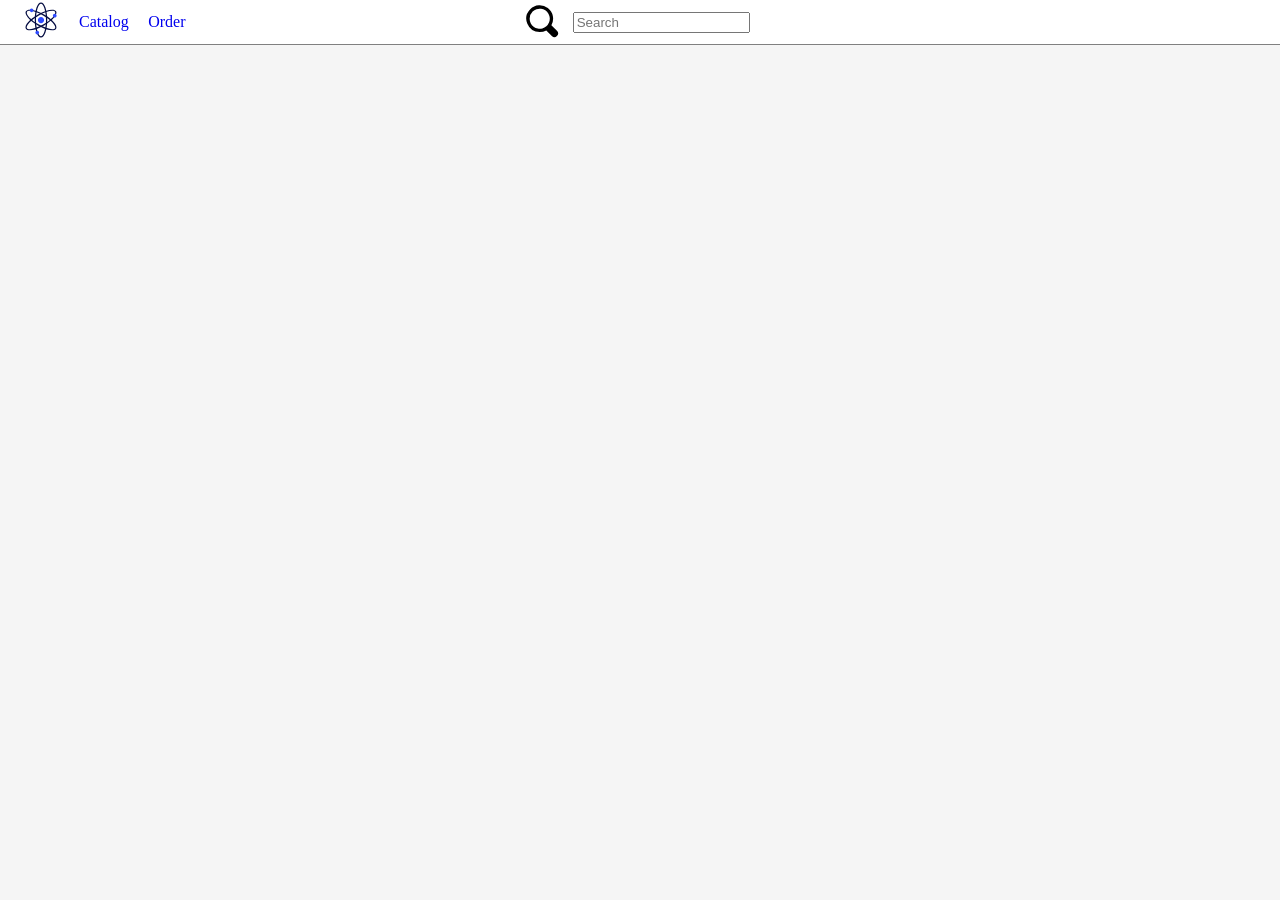
<file: navigation_bar/index.html>
<!doctype html>
<html lang="en">
  <head>
    <meta charset="UTF-8"/>
    <title>Navigation Bar</title>
    <link href="style.css" rel="stylesheet"/>
  </head>
  <body>
    <header>
      <nav>
        <div id="left-section">
          <a href="index.html">
			<img alt="logo_image" id="nav-logo" height="40px" src="public/genetic-data.svg"/>
		  </a>
          <a id="nav-catalog" href="catalog.html">Catalog</a>
          <a id="nav-order" href="order.html">Order</a>
		</div>
        <div id="mid-section">
		  <img alt="search_image" height="40px" src="public/find.svg"/>
		  <input type="text" placeholder="Search"/>
		</div>
      </nav>
    </header>
  </body>
</html>
</file>
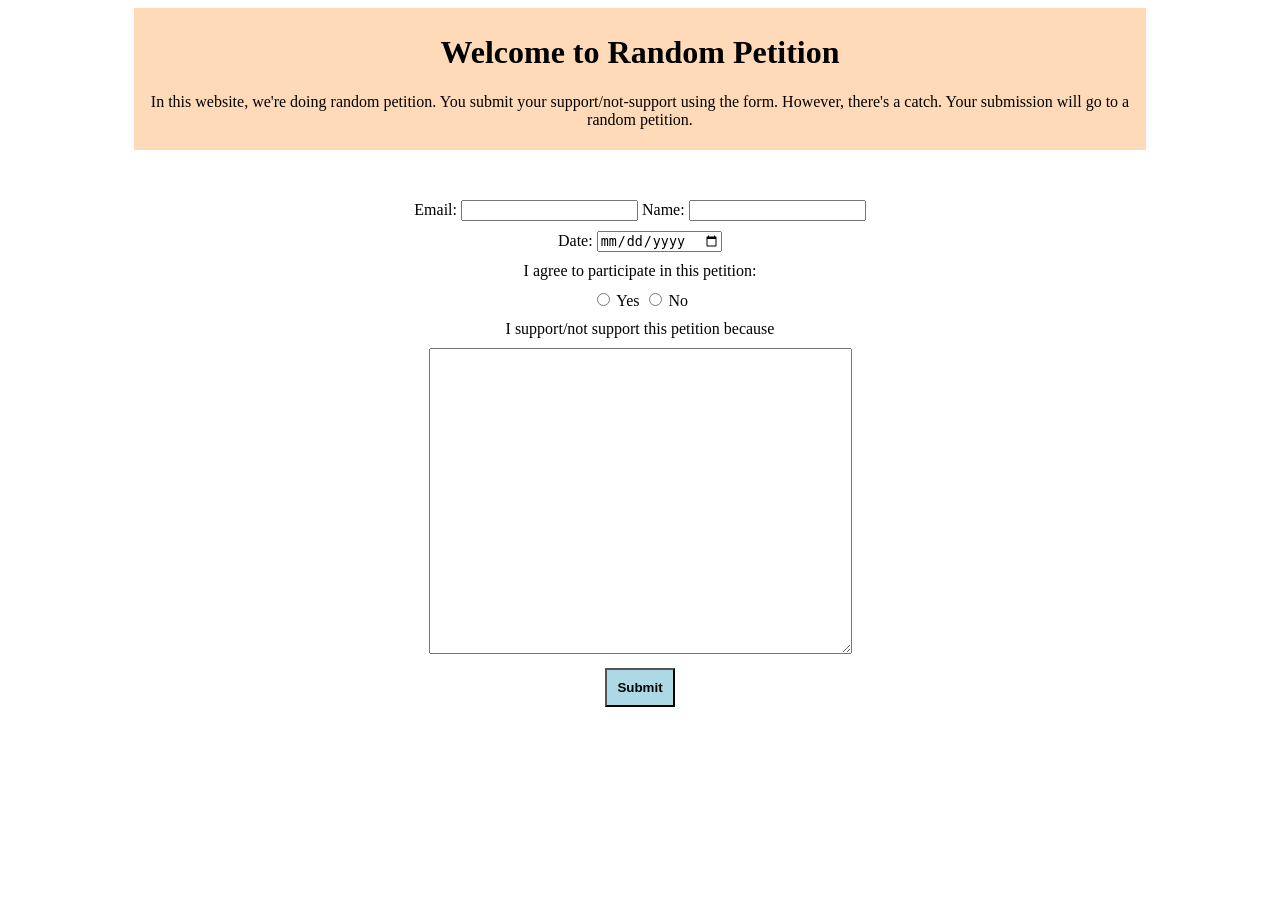
<file: random_petition/index.html>
<!doctype html>
<html>
  <head>
    <title>Random Petition</title>
    <link href="style.css" rel="stylesheet"/>
  </head>
  <body>
    <header>
      <h1>Welcome to Random Petition</h1>
      <p>
		In this website, we're doing random petition. You submit your support/not-support using the form.
		However, there's a catch. Your submission will go to a random petition.
	  </p>
    </header>
    <main>
      <form action="">
		<!-- Row 1 -->
		<div>
		  <label for="">Email: </label>
		  <input name="" type="email" value=""/>
		  <label for="">Name: </label>
		  <input name="" type="text" value=""/>
		</div>
		<!-- Row 2 -->
		<div>
          <label for="">Date: </label>
          <input name="" type="date" value=""/>
		</div>
		<!-- Row 3 -->
		<div>
          <label for="">I agree to participate in this petition:</label>
          <div>
			<input name="" type="radio" value=""/>
			<label for="">Yes</label>
			
			<input name="" type="radio" value=""/>		  
			<label for="">No</label>		  
		  </div>
		</div>
		<!-- Row 4 -->
		<div>
          <label for="">I support/not support this petition because</label>
          <div>
			<textarea cols="50" id="" name="" rows="20"></textarea>
		  </div>
		</div>
		<!-- Row 5 -->
		<div>
          <input id="submit-button" name="" type="submit" value="Submit"/>
		</div>
      </form>
	</main>
  </body>
</html>
</file>
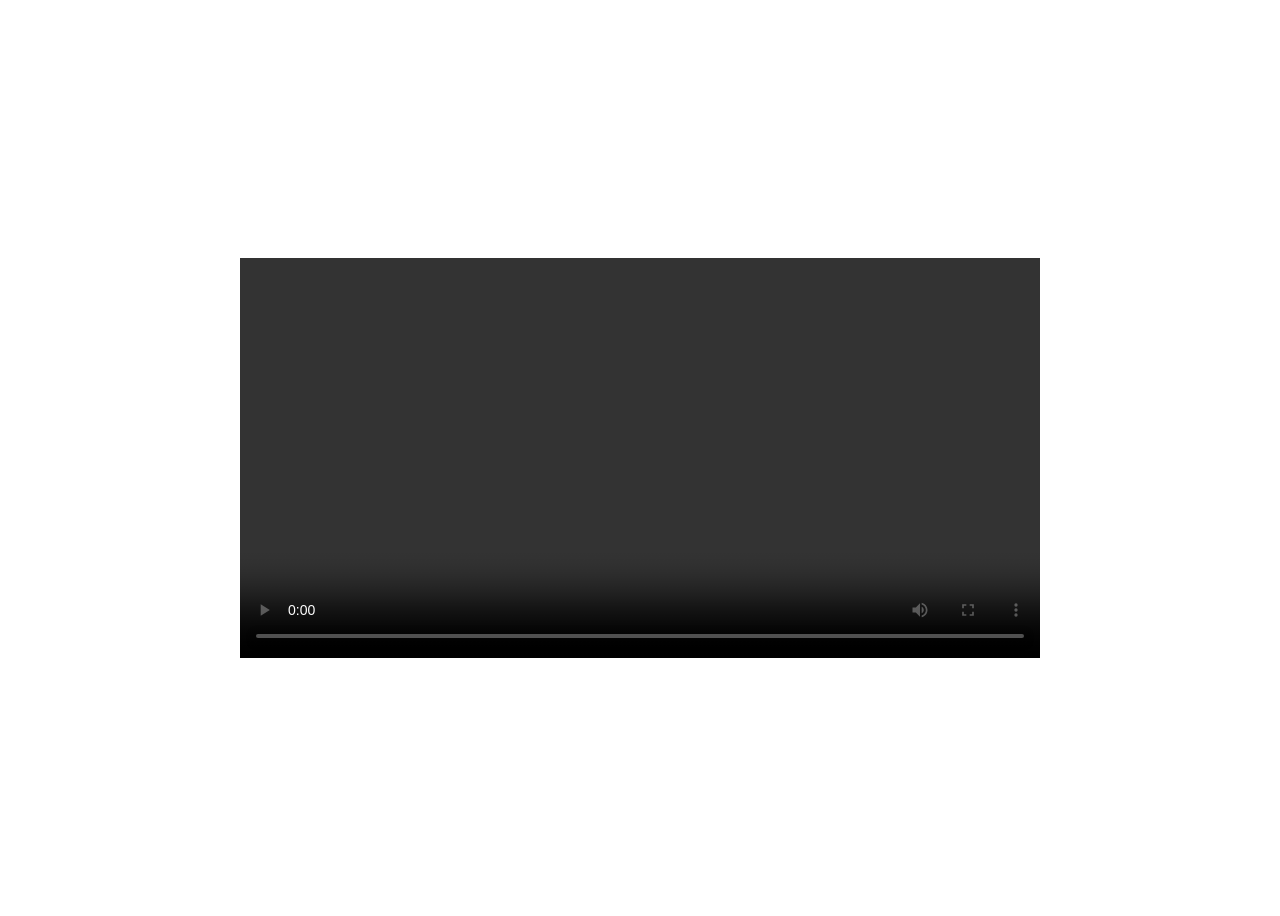
<file: render_video/index.html>
<!doctype html>
<html lang="en">
  <head>
    <meta name="viewport" content="width=device-width, initial-scale=1.0"/>
    <meta charset="UTF-8"/>
    <title>Render Video</title>
	<script src="http://cdn.dashjs.org/latest/modern/umd/dash.all.min.js"></script>
    <style>	  
	  main {
		  min-height: 100vh;
		  display: flex;
		  justify-content: center;
		  align-items: center;
	  }

	  #videoPlayer {
		  width: 300px;
	  }

	  @media (min-width: 992px) {
		  #videoPlayer {
			  width: 800px;
		  }
	  }
    </style>
  </head>
  <body>
    <main>
      <video id="videoPlayer" controls></video>
	</main>
	<script>
	  const url = "http://127.0.0.1:8000/storage/manifest.mpd";
	  const player = dashjs.MediaPlayer().create();
	  player.initialize(document.querySelector("#videoPlayer"), url, true);
	</script>
  </body>
</html>
</file>
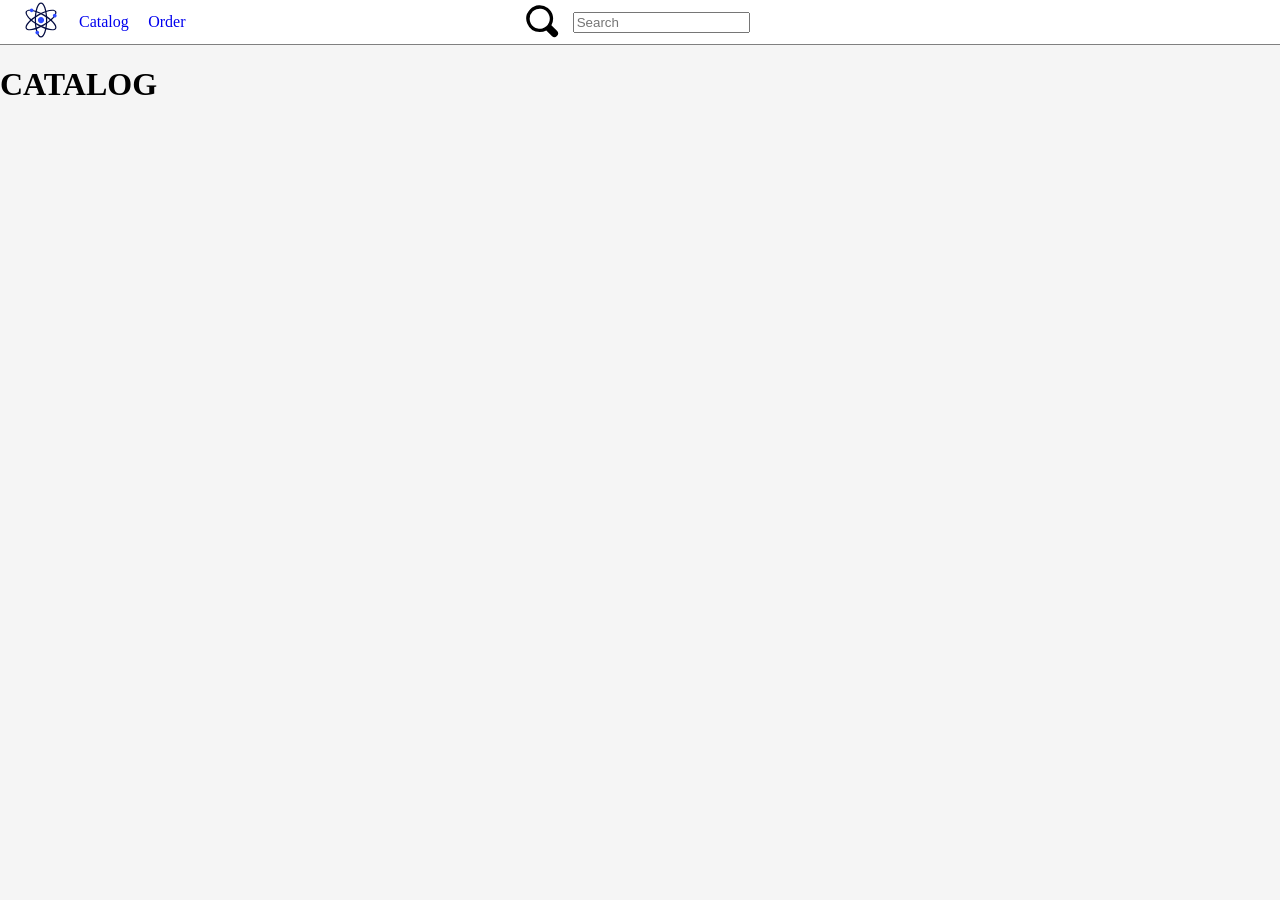
<file: navigation_bar/catalog.html>
<!doctype html>
<html lang="en">
  <head>
    <meta charset="UTF-8"/>
    <title>Navigation Bar | Catalog</title>
	<link href="style.css" rel="stylesheet"/>
  </head>
  <body>
    <header>
      <nav>
        <div id="left-section">
          <a href="index.html">
			<img alt="logo_image" id="nav-logo" height="40px" src="public/genetic-data.svg"/>
		  </a>
          <a id="nav-catalog" href="catalog.html">Catalog</a>
          <a id="nav-order" href="order.html">Order</a>
		</div>
        <div id="mid-section">
		  <img alt="search_image" height="40px" src="public/find.svg"/>
		  <input type="text" placeholder="Search"/>
		</div>
      </nav>
    </header>
    <main>
      <h1>CATALOG</h1>
	</main>
  </body>
</html>
</file>
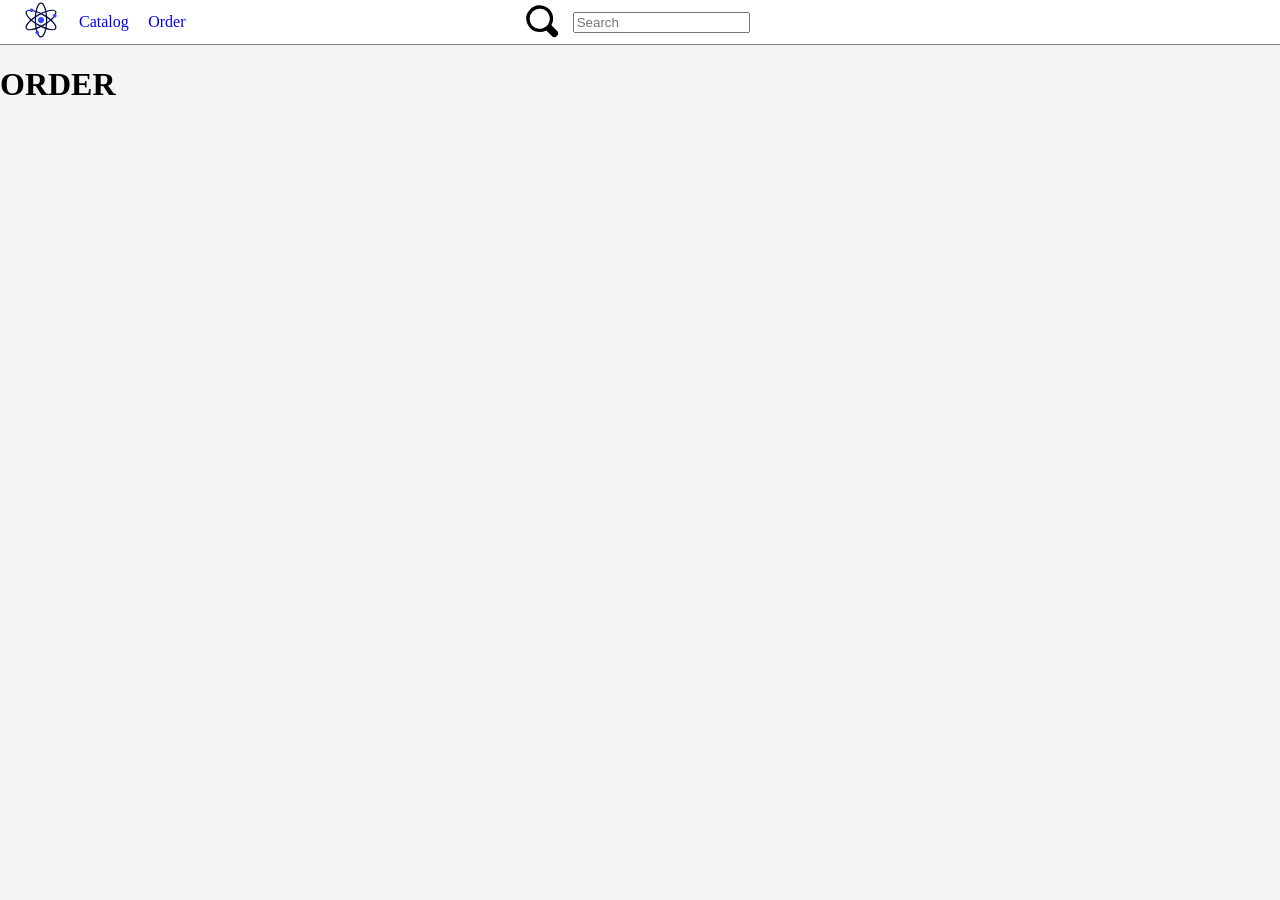
<file: navigation_bar/order.html>
<!doctype html>
<html lang="en">
  <head>
    <meta charset="UTF-8"/>
    <title>Navigation Bar | Order</title>
	<link href="style.css" rel="stylesheet"/>
  </head>
  <body>
    <header>
      <nav>
        <div id="left-section">
          <a href="index.html">
			<img alt="logo_image" id="nav-logo" height="40px" src="public/genetic-data.svg"/>
		  </a>
          <a id="nav-catalog" href="catalog.html">Catalog</a>
          <a id="nav-order" href="order.html">Order</a>
		</div>
        <div id="mid-section">
		  <img alt="search_image" height="40px" src="public/find.svg"/>
		  <input type="text" placeholder="Search"/>
		</div>
      </nav>
    </header>
    <main>
      <h1>ORDER</h1>
	</main>
  </body>
</html>
</file>
<file: navigation_bar/style.css>
html {
	padding: 0;
	margin: 0;
}

body {
	margin: 0;
	padding: 0;
	background-color: whitesmoke;
}

nav {
	display: flex;
	background-color: white;
	align-items: center;
	border: solid 1px grey;
	border-top-style: None;
	border-right-style: None;
	border-left-style: None;	
}

nav #left-section {
	display: flex;
	align-items: center;
	flex-grow: 1;
}

nav #left-section * {
	margin-left: 5%;
	margin-left: 5%;	
}

nav #left-section a {
	text-decoration: none;
}

nav #left-section a:visited {
	color: inherit;
}

nav #left-section a:hover {
	color: blue;
	cursor: pointer;
}

nav #left-section img:hover {
	cursor: pointer;
}

nav #mid-section {
	display: flex;
	align-items: center;
	flex-grow: 2;
	padding-left: 10%;
}

nav #mid-section * {
	margin-left: 5px;
	margin-right: 5px;	
}
</file>
<file: random_petition/style.css>
body {
	background-color: ;
}

header {
	background-color: peachpuff;
	text-align: center;
	margin-left: 10%;
	margin-right: 10%;
	margin-bottom: 50px;
	padding: 5px;
}

main {
	text-align: center;
}

form div {
	margin: 10px;
}

#submit-button {
	color: black;
	background-color: lightblue;
	font-weight: bold;
	padding: 10px;
}
</file>
